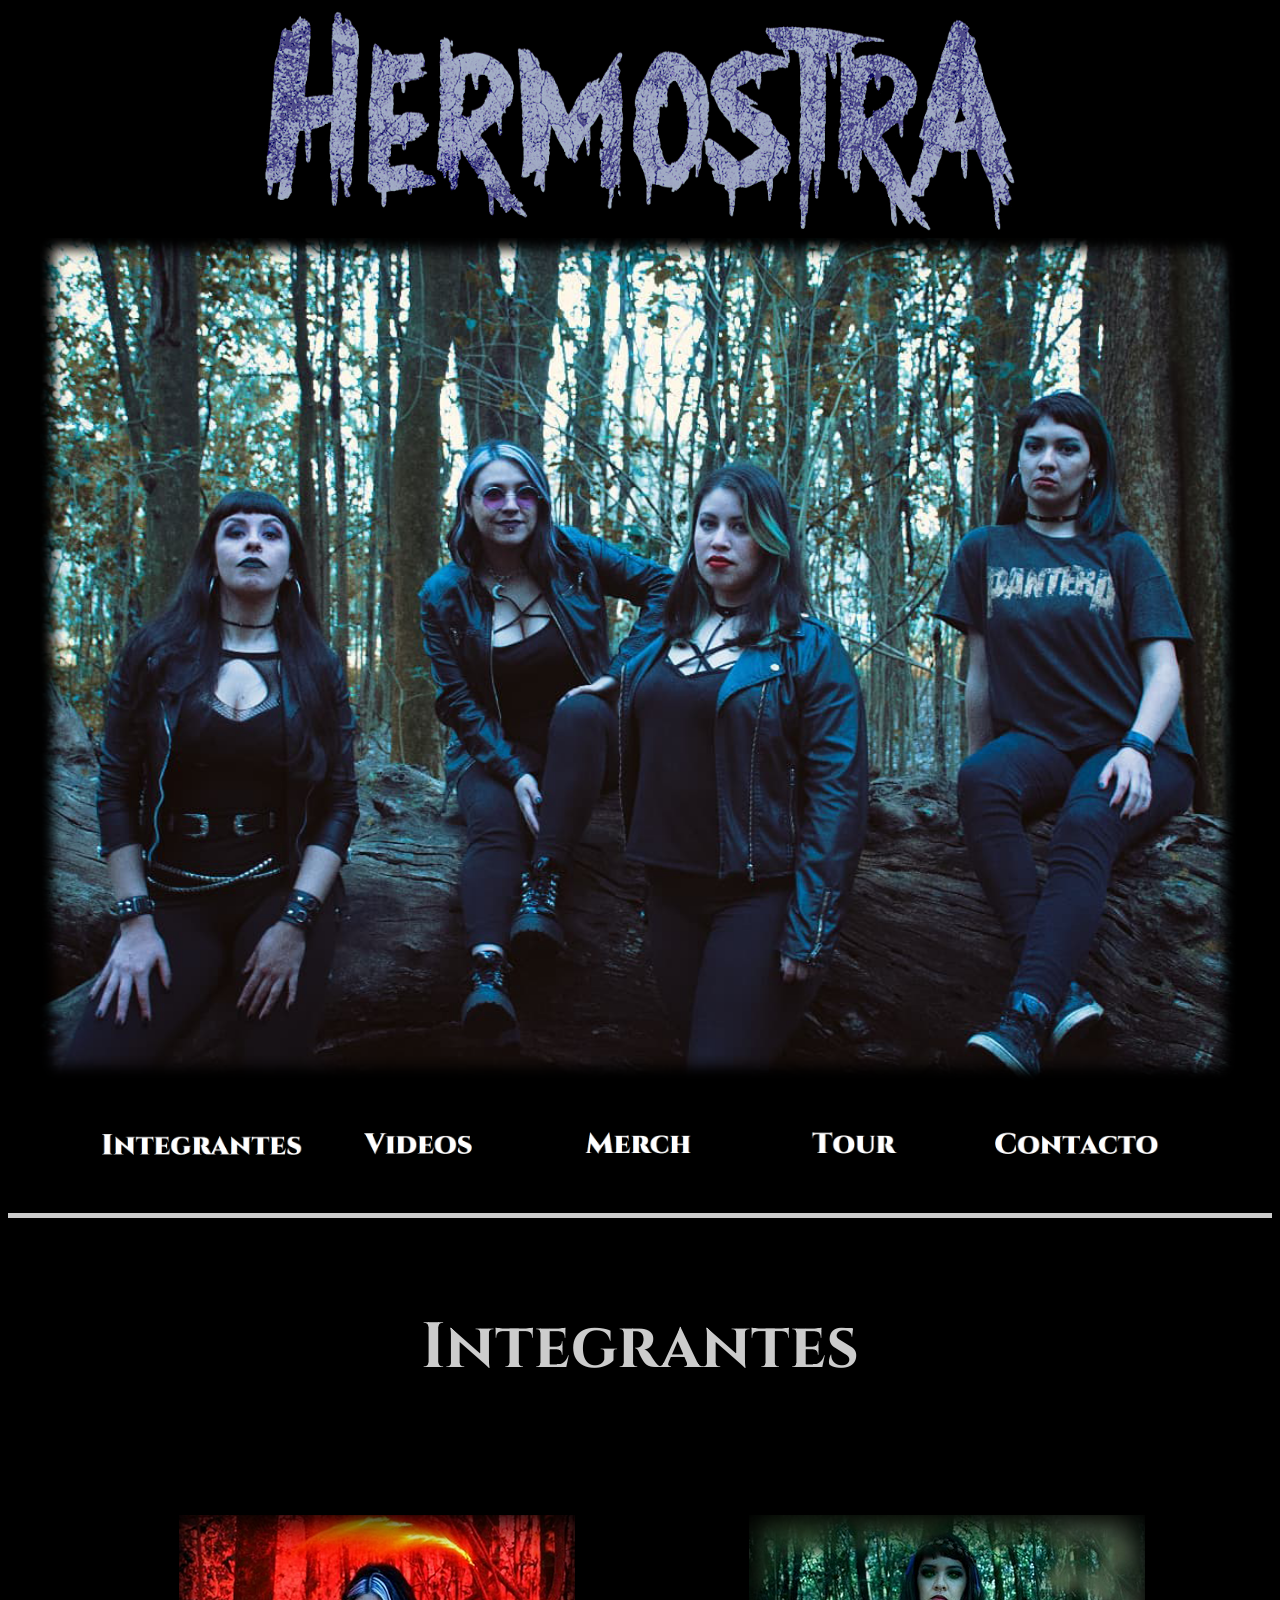
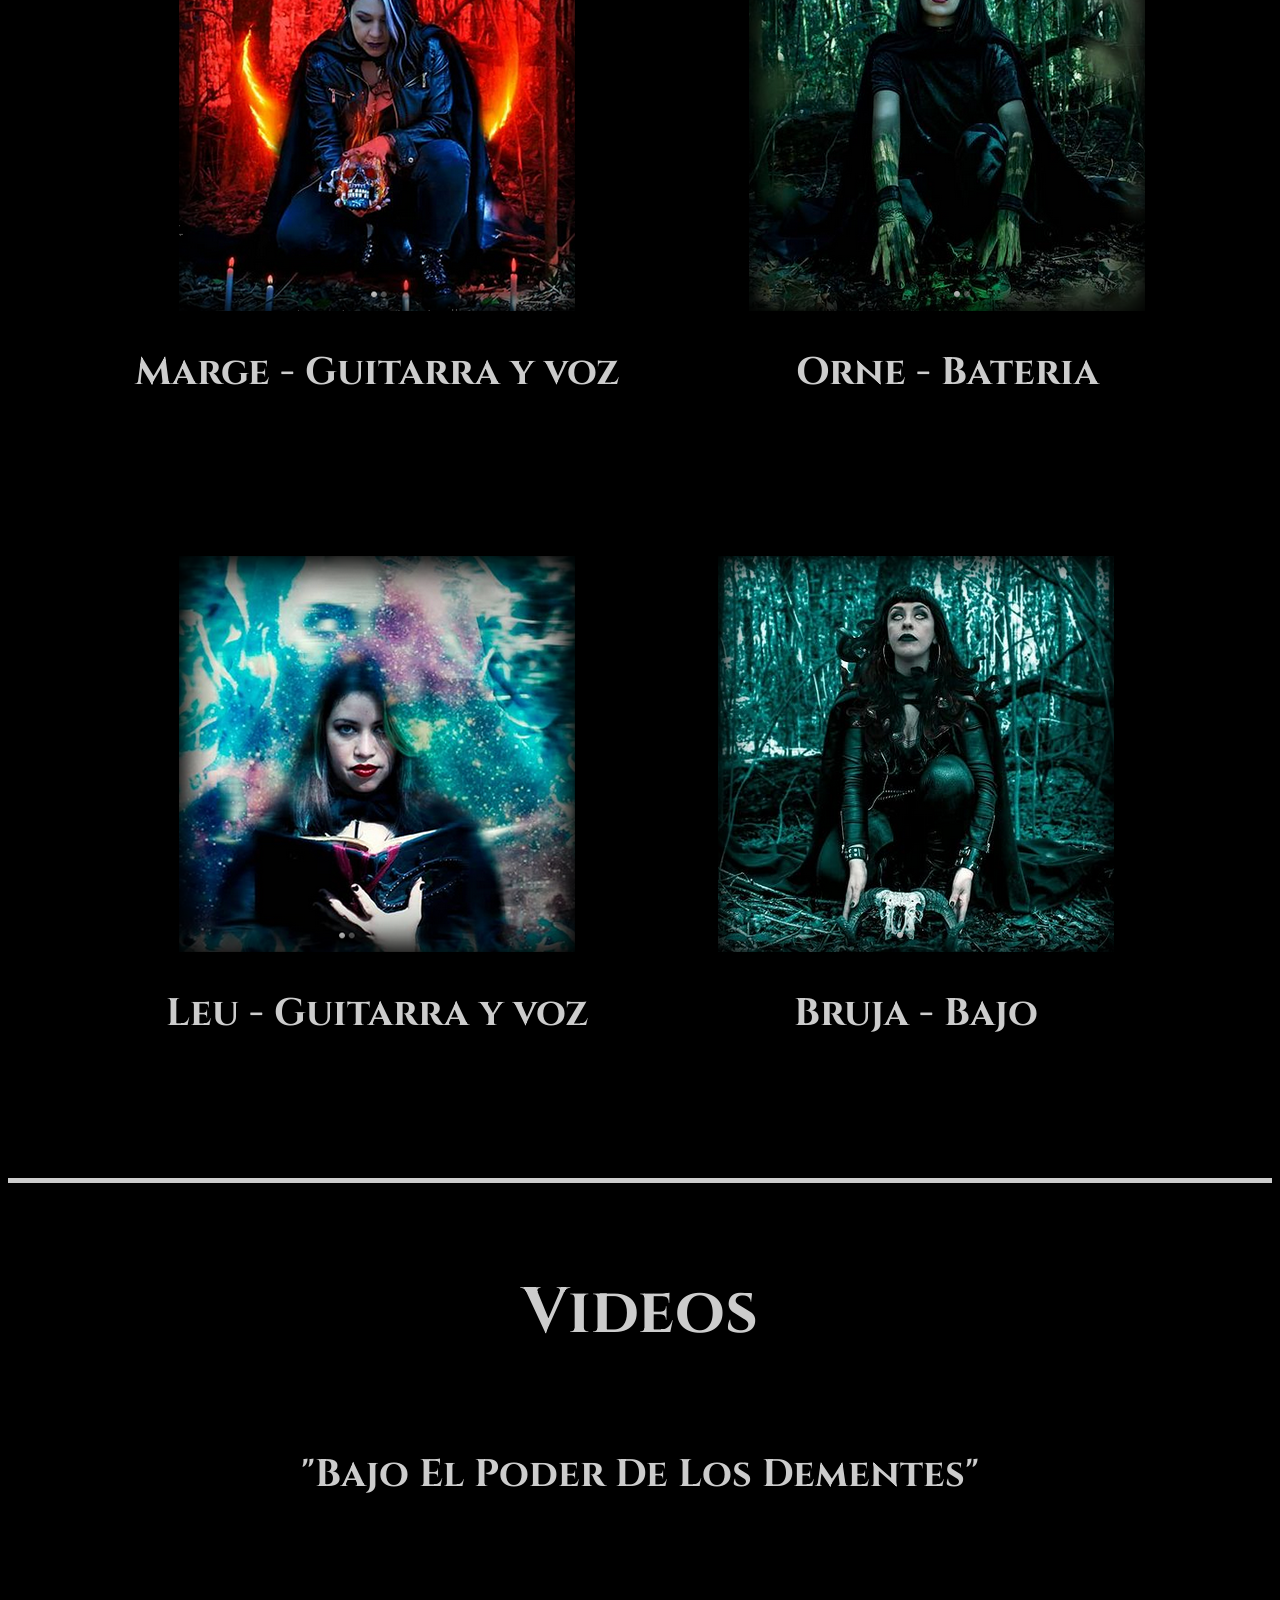
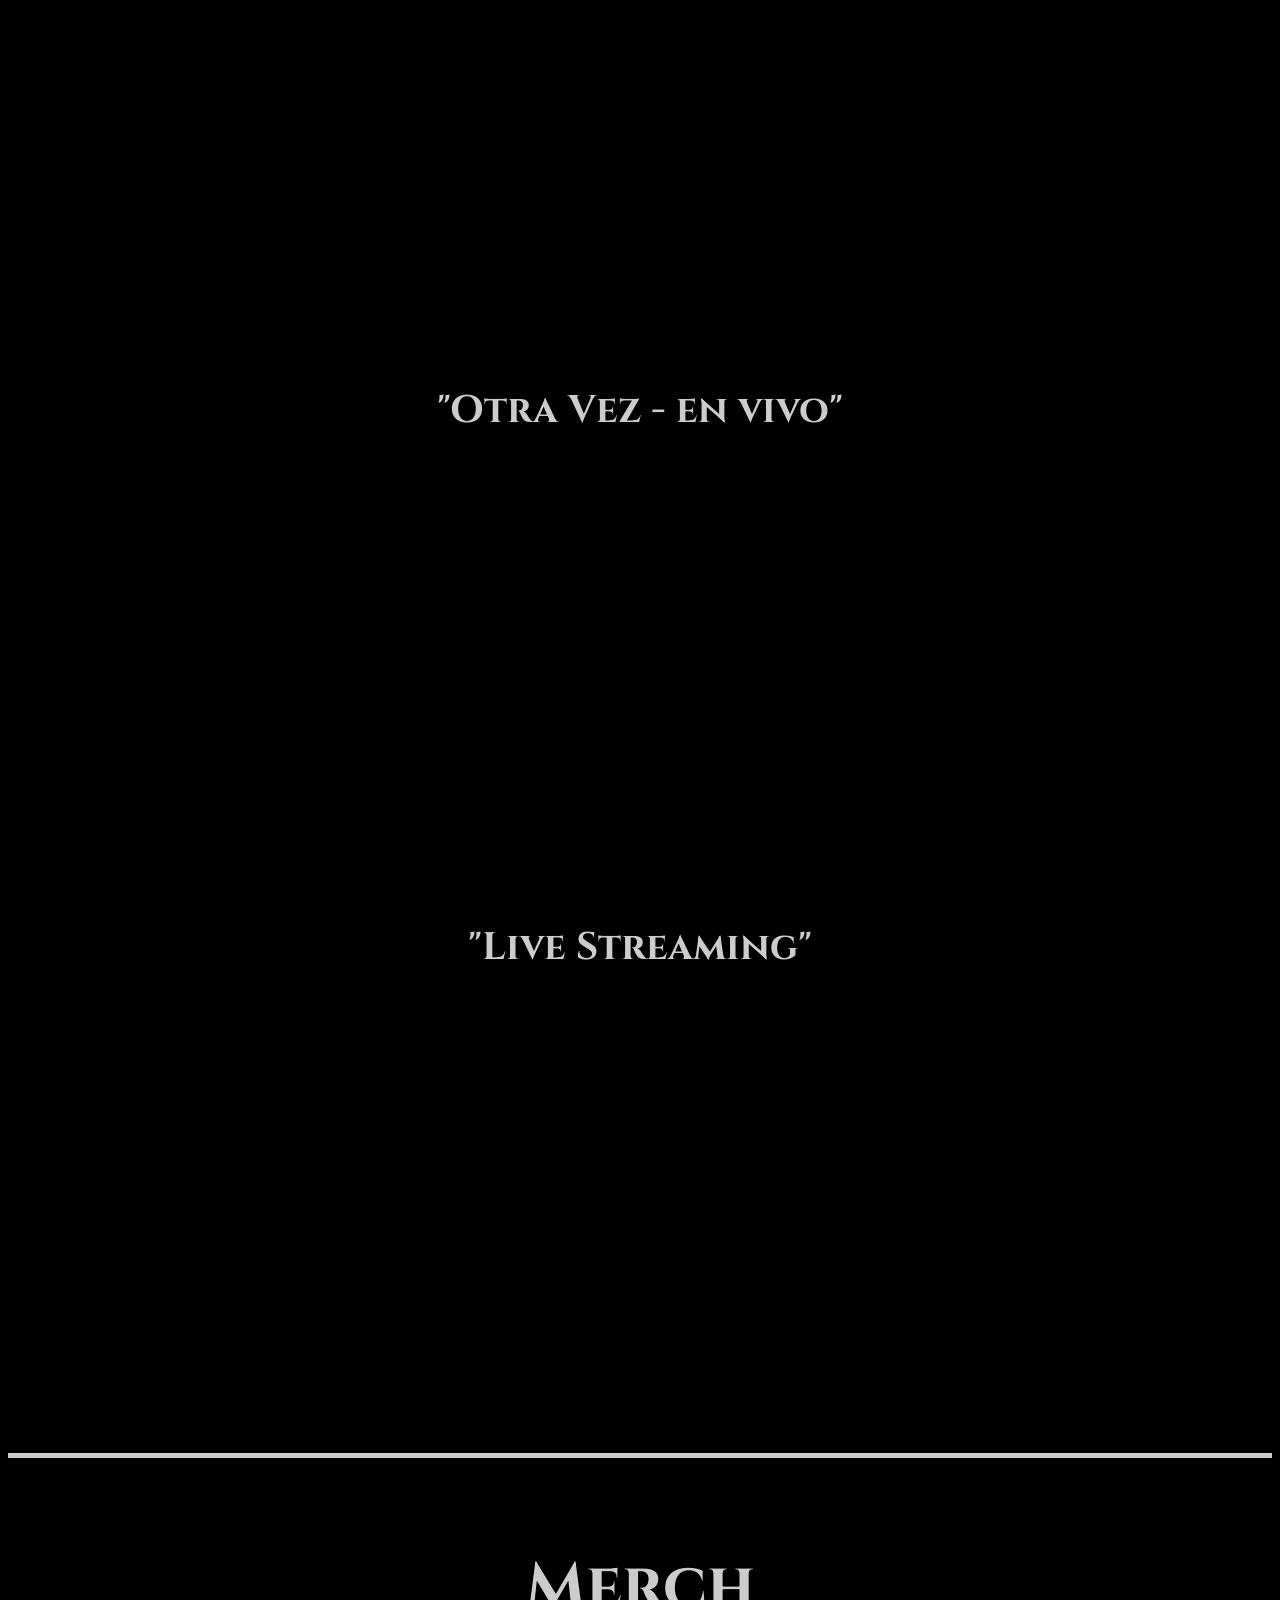
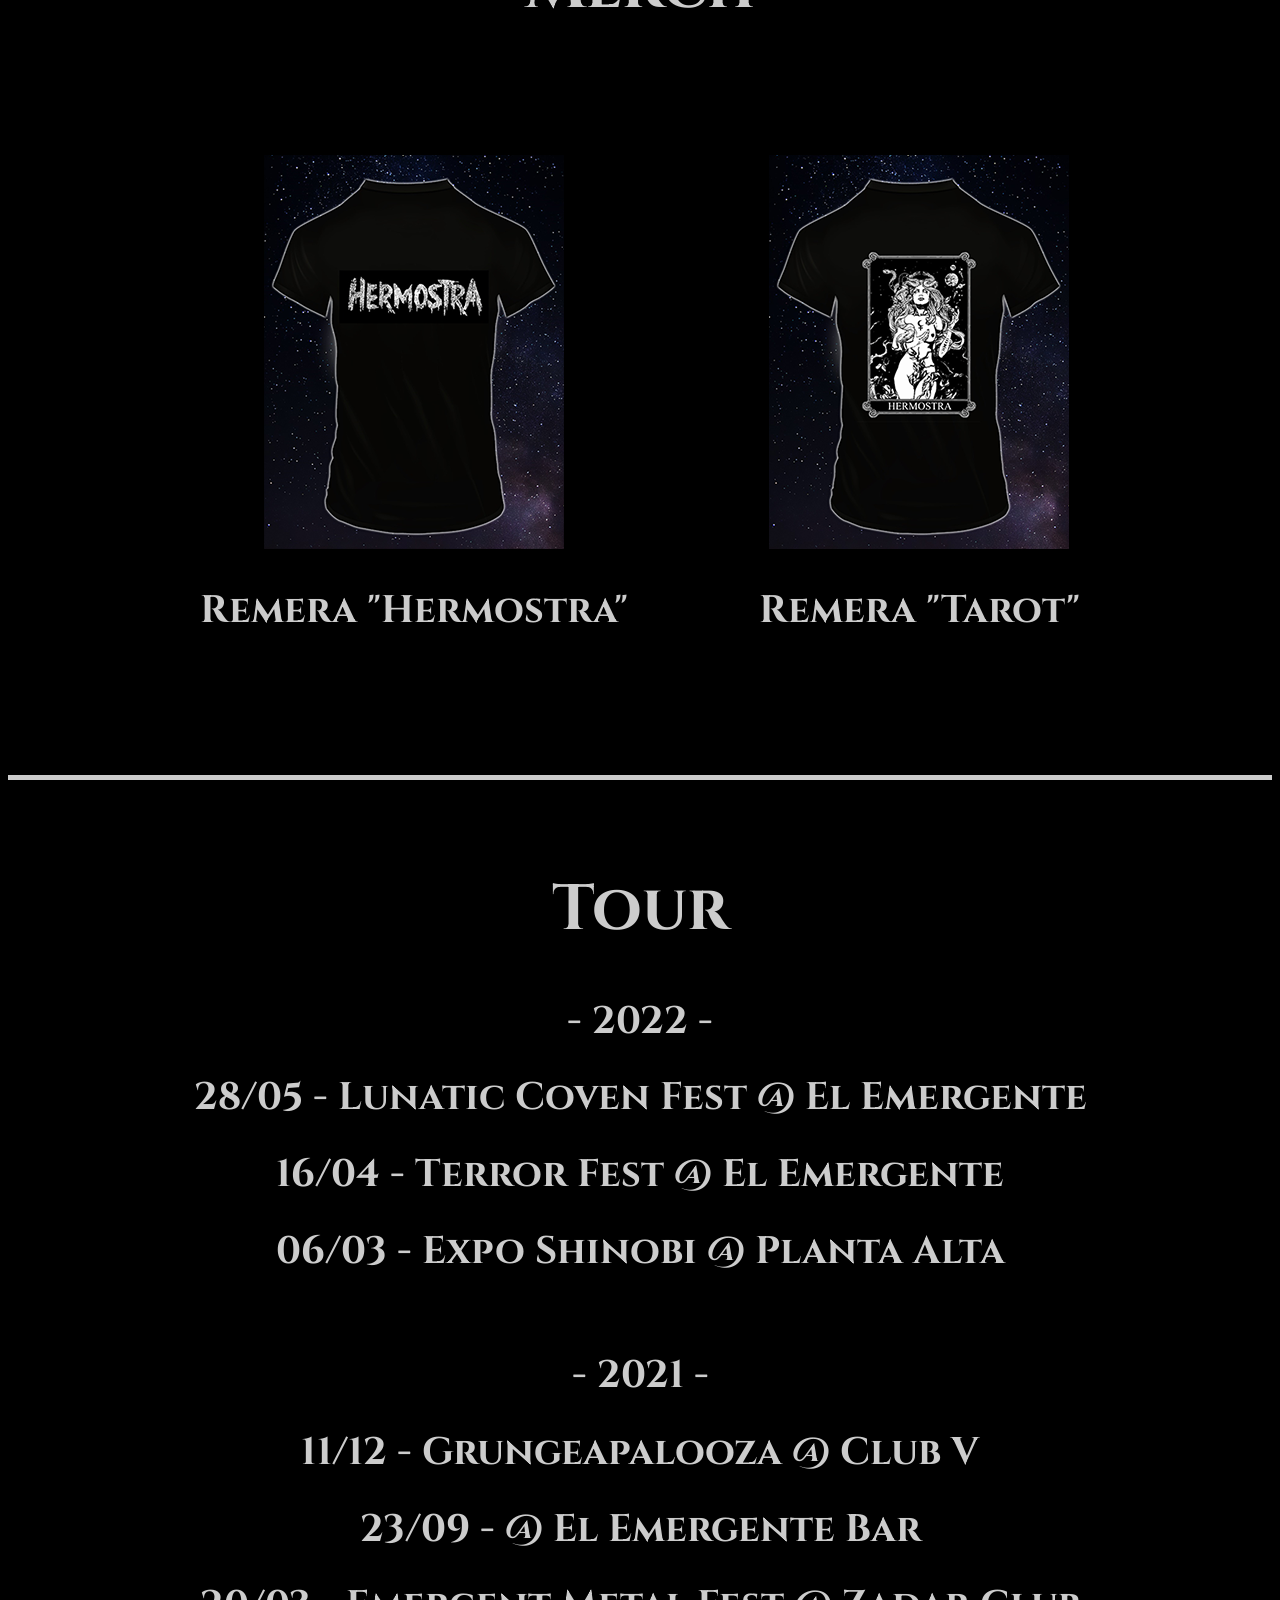
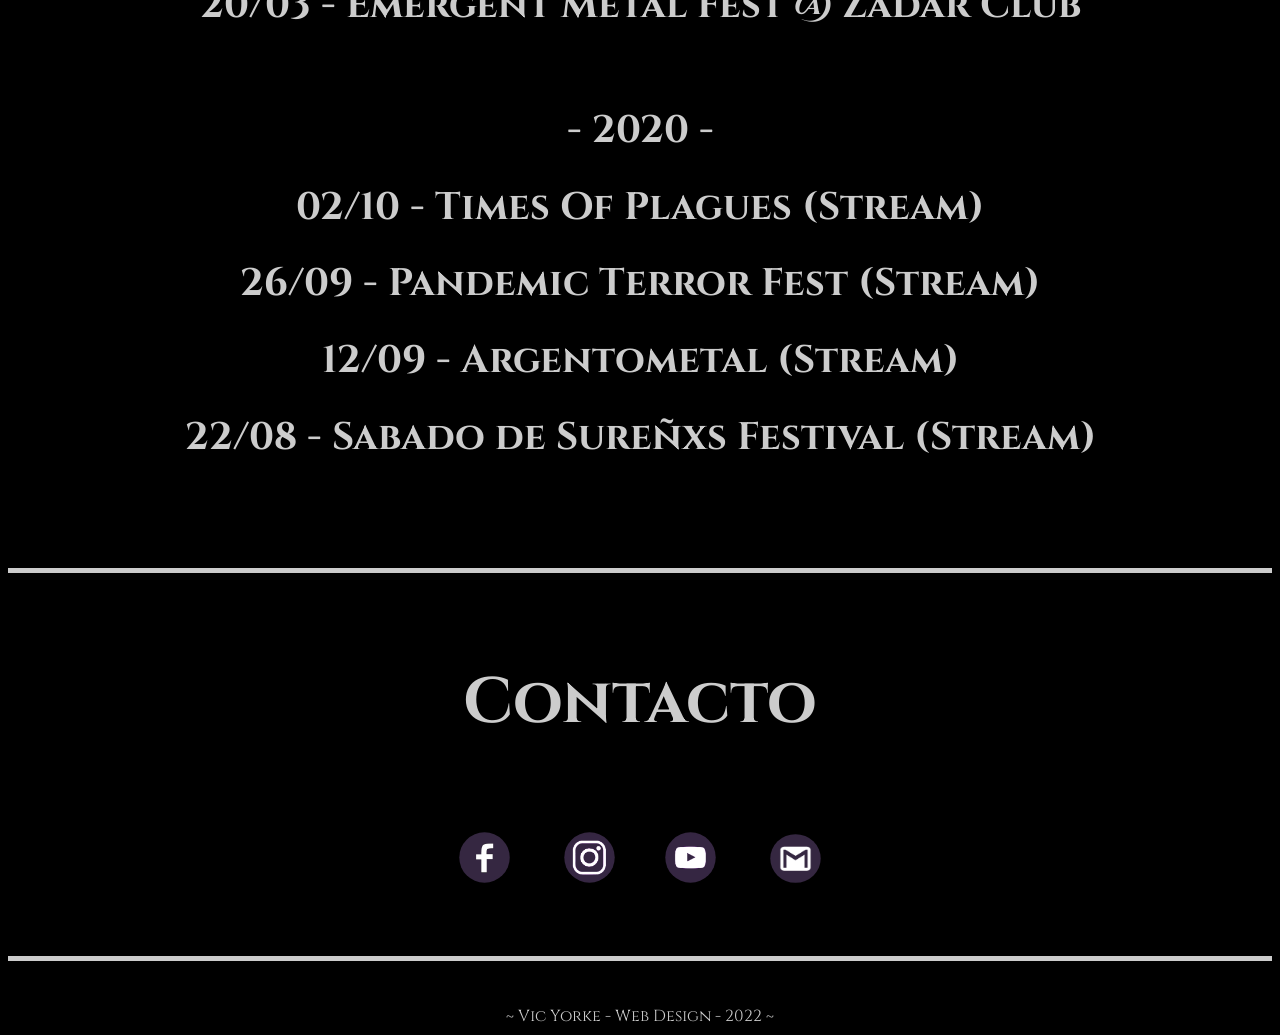
<file: index.html>
<!DOCTYPE html>
<html lang="es">

<head>
    <meta charset="UTF-8">
    <meta name="viewport" content="width=device-width, initial-scale=1.0">
    <meta http-equiv="X-UA-Compatible" content="ie=edge">
    <title>Hermostra - Sitio Oficial</title>
    <link rel="shortcut icon" href="img/Icon.ico" type="image/x-icon">
    <link rel="stylesheet" href="styles.css">
    <link rel="preconnect" href="https://fonts.googleapis.com">
<link rel="preconnect" href="https://fonts.gstatic.com" crossorigin>
<link href="https://fonts.googleapis.com/css2?family=Cinzel:wght@700&display=swap" rel="stylesheet">
    <link href="" rel="stylesheet">
</head>
    
<body>
    <div style="text-align: center;"><img src="img/Her11-min.png" width="60%"></div>
    <div style="text-align: center;"><img src="img/hermostra 1 prueba.png" width="95%"></div>
    <br>
    <br>

    <div style="text-align: center;">

        <a href="#integrantes"><img src="img/integrantes.png" class="menu" ></a>
        <a href="#videos"><img src="img/videos.png" class="menu"></a>
        <a href="#merch"><img src="img/merch boton.png" class="menu"></a>
        <a href="#tour"><img src="img/tour.png" class="menu"></a>
        <a href="#contacto"><img src="img/contacto.png" class="menu"></a>

    </div>
    <br>
    <br>

    <hr size="5%" color="#ccc">
<br>
<br>
    <div style="text-align: center">
        <h1 style="font-size:5vw" id="integrantes">Integrantes</h1>
        <br>
<div>
        <div style="text-align: center"; class="posicion">
            <img src="img/marge.png">
            <h2 style="font-size:3vw">Marge - Guitarra y voz</h2>
        </div>

        <div style="text-align: center"; class="posicion">
            <img src="img/orne.png">
            <h2 style="font-size:3vw">Orne - Bateria</h2>
        </div>
</div>
<div>
        <div style="text-align: center"; class="posicion">
            <img src="img/leu.png">
            <h2 style="font-size:3vw">Leu - Guitarra y voz</h2>
        </div>

        <div style="text-align: center"; class="posicion">
            <img src="img/bruja.png">
            <h2 style="font-size:3vw">Bruja - Bajo</h2>
        </div>
</div>
    </div>

<br>
<br>
    <hr size="5%" color="#ccc">
<br>
<br>
    <div style="text-align: center;" class="videos">

        <h1 style="font-size:5vw" id="videos">Videos</h1>
        <br>
            <h2 style="font-size:3vw">"Bajo El Poder De Los Dementes"</h2>

            <iframe width="70%" height="400" src="https://www.youtube.com/embed/0lxyRIhLa5o" title="YouTube video player" frameborder="0" allow="accelerometer; autoplay; clipboard-write; encrypted-media; gyroscope; picture-in-picture" allowfullscreen></iframe>
                <br>
                <br>
            <h2 style="font-size:3vw">"Otra Vez - en vivo"</h2>

            <iframe width="70%" height="400" src="https://www.youtube.com/embed/-CGaFBKZ6aM" title="YouTube video player" frameborder="0" allow="accelerometer; autoplay; clipboard-write; encrypted-media; gyroscope; picture-in-picture" allowfullscreen></iframe>
                <br>
                <br>
            <h2 style="font-size:3vw">"Live Streaming"</h2>

            <iframe width="70%" height="400" src="https://www.youtube.com/embed/2YbuDOFaqG0" title="YouTube video player" frameborder="0" allow="accelerometer; autoplay; clipboard-write; encrypted-media; gyroscope; picture-in-picture" allowfullscreen></iframe> 
    </div>

    <br>
    <br>

    <hr size="5%" color="#ccc">
<br>
<br>
<div style="text-align: center">
        <h1 style="font-size:5vw" id="merch">Merch</h1>
        <br>
        <div style="text-align: center"; class="posicion">
            <a href="https://wa.me/c/5491161823320" target="_blank"><img src="img/merch12.png"></a>
            <h2 style="font-size:3vw">Remera "Hermostra"</h2>
        </div>

        <div style="text-align: center"; class="posicion">
            <a href="https://wa.me/c/5491161823320" target="_blank"><img src="img/merch13.png"></a>
            <h2 style="font-size:3vw">Remera "Tarot"</h2>
        </div>
</div>

    
<br>    
<br>

<hr size="5%" color="#ccc">

<br>
<br>

    <div style="text-align: center;" class="prueba">

        <h1 style="font-size:5vw" id="tour">Tour</h1>
        <h1>- 2022 -</h1>
            <h1>28/05 - Lunatic Coven Fest @ El Emergente</h1>
            <h1>16/04 - Terror Fest @ El Emergente</h1>
            <h1>06/03 - Expo Shinobi @ Planta Alta</h1>

        <br>

        <h1>- 2021 -</h1>
            <h1>11/12 - Grungeapalooza @ Club V</h1>
            <h1>23/09 - @ El Emergente Bar</h1>
            <h1>20/03 - Emergent Metal Fest @ Zadar Club</h1>

        <br>

        <h1>- 2020 -</h1>
            <h1>02/10 - Times Of Plagues (Stream)</h1>
            <h1>26/09 - Pandemic Terror Fest (Stream)</h1>
            <h1>12/09 - Argentometal (Stream)</h1>
            <h1>22/08 - Sabado de Sureñxs Festival (Stream)</h1>
    </div>
<br>
<br>
<br>
<br>
    <hr size="5%" color="#ccc">
<br>
<br>
    <div style="text-align: center;">

        <h1 style="font-size:5vw" id="contacto">Contacto</h1>
        <br>

        <a target="_blank" href="https://www.facebook.com/people/Hermostra/100063704530298/"><img src="img/Facebook1.png" class="redes" alt="Facebook Oficial" title="Facebook Oficial"></a> <a target="_blank" href="https://www.instagram.com/hermostra.oficial/?hl=es-la"><img src="img/Instagram1.png" class="redes" alt="Instagram Oficial" title="Instagram Oficial"></a><a target="_blank" href="https://www.youtube.com/channel/UCtKm_X1bJfdB6qBpKNEMe-w"><img src="img/Youtube1.png" class="redes" alt="Youtube Oficial" title="Youtube Oficial"></a> <a target="_blank" href="mailto:hermostra.oficial@gmail.com"><img src="img/mail1.png" class="redes" alt="Mail Oficial" title="Mail Oficial"></a>

    </div>

    <br>
<br>
    <hr size="5%" color="#ccc">
<br>
<br>

</body>

<footer class="footer" style="text-align: center;">~ Vic Yorke - Web Design - 2022 ~</footer>
</file>
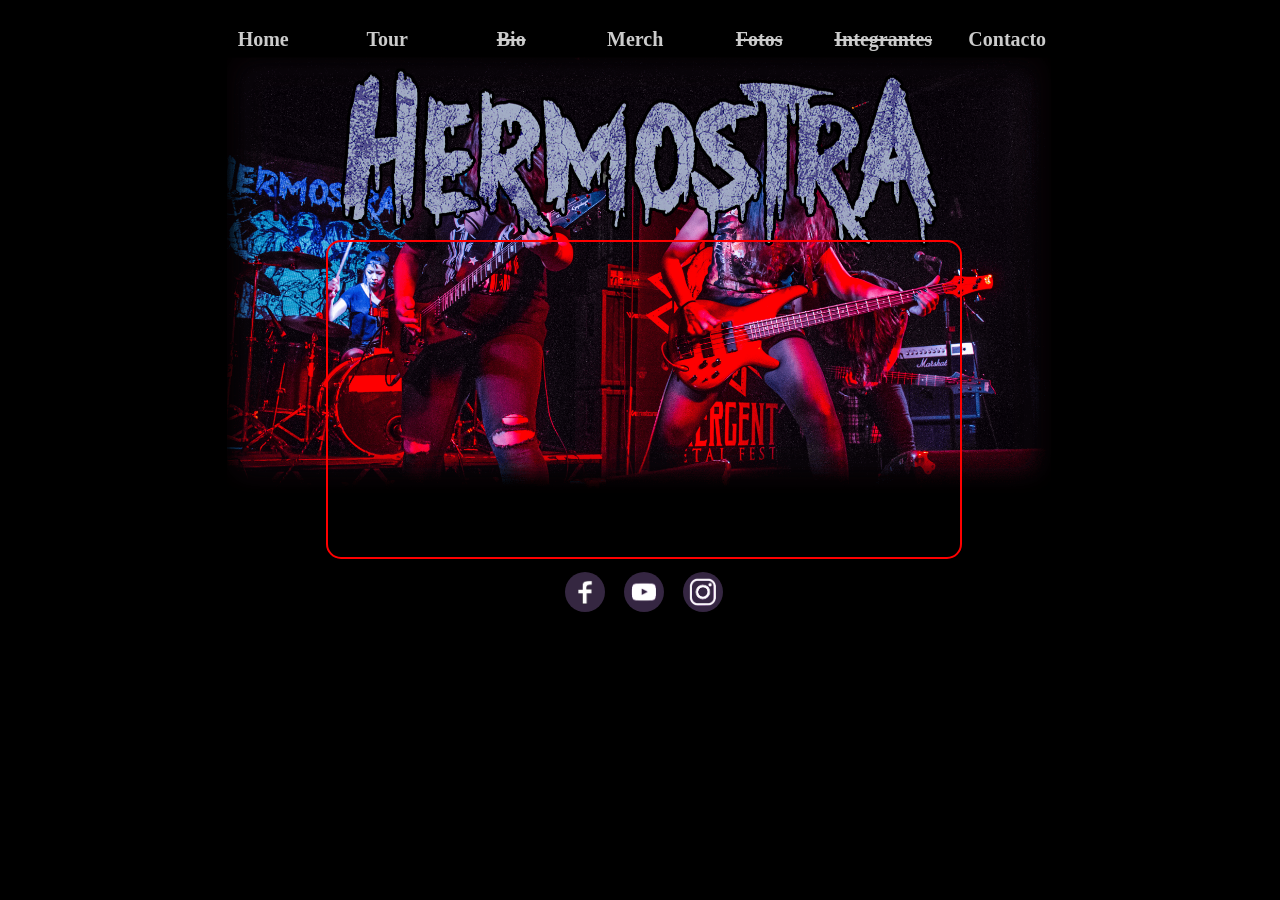
<file: html/home.html>
<html>
	<head>
		<title>Hermostra - Home</title>
		<link rel="stylesheet" type="text/css" href="..\css\home.css"/>
		<link rel="shortcut icon" type="image/x-icon" href="..\Imagenes\icon.ico">
	</head>
<body>
	<nav>
		<ul class="Menu">
			<li><a href="../index.html" class="Home">Home</a></li>
			<li><a href="../html/tour.html" class="Tour">Tour</a></li>
			<li><a href="#" class="Bio"><del>Bio</del></a></li>
			<li><a href="../html/merch.html" class="Merch">Merch</a></li>
			<li><a href="#" class="Fotos"><del>Fotos</del></a></li>
			<li><a href="#" class="Integrantes"><del>Integrantes</del></a></li>
			<li><a href="../html/contacto.html" class="Contacto">Contacto</a></li>
		</ul>
	</nav>

	<div class="Logo">
		<a href="../html/home.html"><img src="../Imagenes/Her11-min.png" alt="Ingresar" title="Ingresar al sitio" width=600></a>
	</div>

	<iframe class="video" width="560" height="315" src="https://www.youtube.com/embed/0lxyRIhLa5o" title="YouTube video player" frameborder="0" allow="accelerometer; autoplay; clipboard-write; encrypted-media; gyroscope; picture-in-picture" allowfullscreen></iframe>

	<div class="social">
		<a target="_blank" href="https://www.facebook.com/people/Hermostra/100063704530298/"><img class="facebook" src="..\Imagenes\Facebook1.png" alt="Facebook Oficial" title="Facebook Oficial" width="40"/></a>	
		<a target="_blank" href="https://www.youtube.com/channel/UCtKm_X1bJfdB6qBpKNEMe-w"><img class="youtube"src="..\Imagenes\Youtube1.png" alt="Youtube Oficial" title="Youtube Oficial" width="40"/></a>
		<a target="_blank" href="https://www.instagram.com/hermostra.oficial/?hl=es-la"><img class="instagram"src="..\Imagenes\Instagram1.png" alt="Instagram Oficial" title="Instagram Oficial" width="40"/></a>
	</div>

</body>
</html>
</file>
<file: styles.css>
body {
    background-color: black;
  }

.menu {
  width:17%;
}  

.posicion {
  text-align: center;
  display: inline-block;
  padding: 5%;
}

.merch-posicion {
  display: inline-block;
}

.redes {
  border-radius: 50%;
  width: 4%;
  padding: 2%;
}
  
  div h1 {
    font-family: 'Cinzel', serif;
    background-color: #000;
    font-weight: bold;
    color: #ccc;
    text-align: center;
  }

  div h2 {
    font-family: 'Cinzel', serif;
    background-color: #000;
    font-size: 10%;
    color: #ccc;
    text-align: center;
  }

  .prueba {
    font-size: 1.5vw;
    text-align: center;
  }

  footer {
    color: #ccc;
    font-family: 'Cinzel', serif;

  }
</file>
